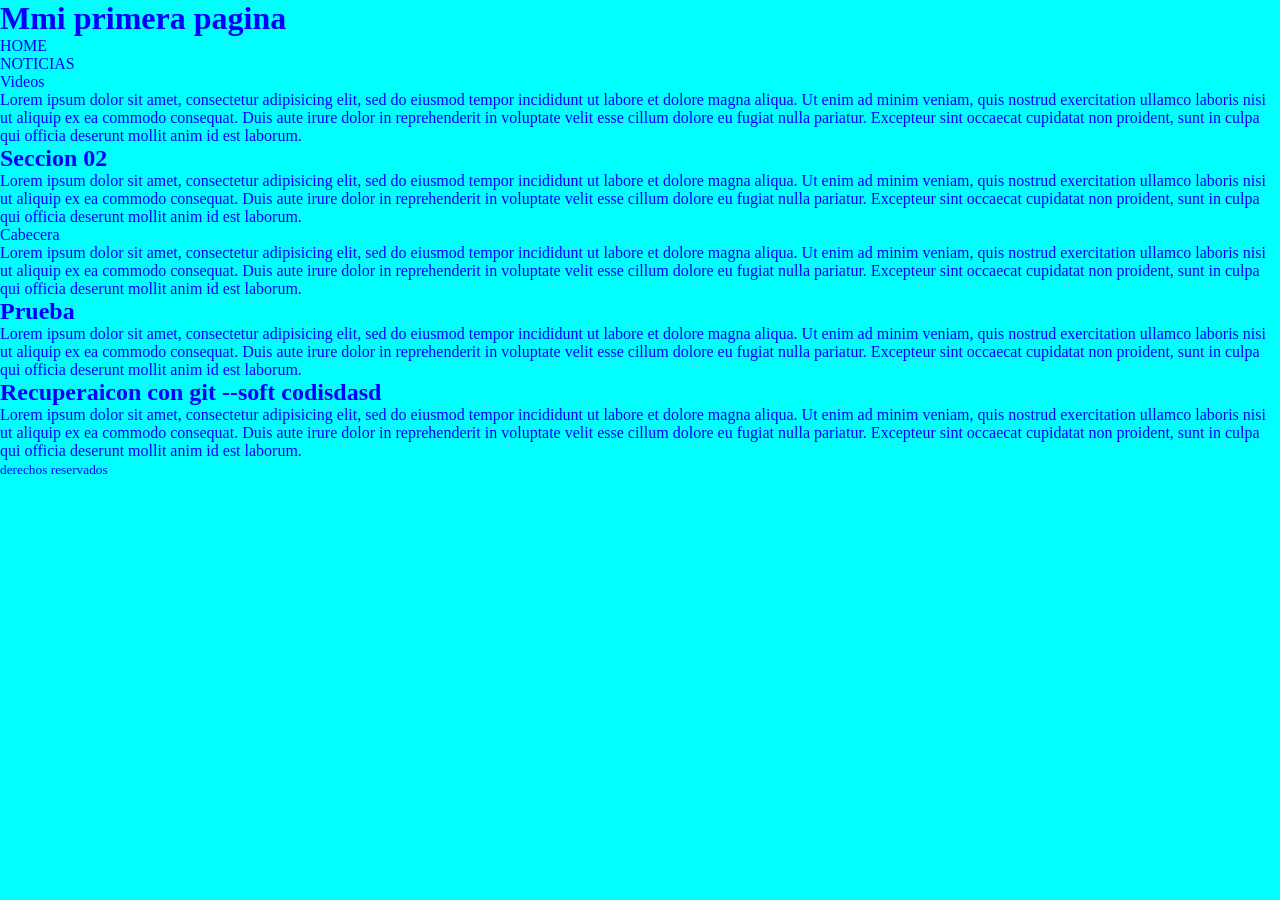
<file: index.html>
<!DOCTYPE html>
<html>
<head>
	<title>Eejemplos de HTML</title>
	<link rel="stylesheet" type="text/css" href="css/style.css">
</head>
<body>
  <head>
  	<h1>Mmi primera pagina</h1>
  </head>
  <nav>
  	<ul>
  		<li>HOME</li>
  		<li>NOTICIAS</li>
  		<li>Videos</li>
  	</ul>
  </nav>
  <section>	

  		Lorem ipsum dolor sit amet, consectetur adipisicing elit, sed do eiusmod
  		tempor incididunt ut labore et dolore magna aliqua. Ut enim ad minim veniam,
  		quis nostrud exercitation ullamco laboris nisi ut aliquip ex ea commodo
  		consequat. Duis aute irure dolor in reprehenderit in voluptate velit esse
  		cillum dolore eu fugiat nulla pariatur. Excepteur sint occaecat cupidatat non
  		proident, sunt in culpa qui officia deserunt mollit anim id est laborum.	
  </section>
  <section>
  	<h2>Seccion 02</h2>
  	<p>Lorem ipsum dolor sit amet, consectetur adipisicing elit, sed do eiusmod
  	tempor incididunt ut labore et dolore magna aliqua. Ut enim ad minim veniam,
  	quis nostrud exercitation ullamco laboris nisi ut aliquip ex ea commodo
  	consequat. Duis aute irure dolor in reprehenderit in voluptate velit esse
  	cillum dolore eu fugiat nulla pariatur. Excepteur sint occaecat cupidatat non
  	proident, sunt in culpa qui officia deserunt mollit anim id est laborum.</p>
  </section>
  <aside>	
  		<head>
  			Cabecera
  		</head>
  </aside>
  <section>
  	Lorem ipsum dolor sit amet, consectetur adipisicing elit, sed do eiusmod
  	tempor incididunt ut labore et dolore magna aliqua. Ut enim ad minim veniam,
  	quis nostrud exercitation ullamco laboris nisi ut aliquip ex ea commodo
  	consequat. Duis aute irure dolor in reprehenderit in voluptate velit esse
  	cillum dolore eu fugiat nulla pariatur. Excepteur sint occaecat cupidatat non
  	proident, sunt in culpa qui officia deserunt mollit anim id est laborum.
  </section>
   <section>
   <h1>Prueba</h1>
  	Lorem ipsum dolor sit amet, consectetur adipisicing elit, sed do eiusmod
  	tempor incididunt ut labore et dolore magna aliqua. Ut enim ad minim veniam,
  	quis nostrud exercitation ullamco laboris nisi ut aliquip ex ea commodo
  	consequat. Duis aute irure dolor in reprehenderit in voluptate velit esse
  	cillum dolore eu fugiat nulla pariatur. Excepteur sint occaecat cupidatat non
  	proident, sunt in culpa qui officia deserunt mollit anim id est laborum.
  </section>
  <section>
  	<h1>Recuperaicon con  git --soft codisdasd</h1>
  </section>

  <aside>
  	<p>Lorem ipsum dolor sit amet, consectetur adipisicing elit, sed do eiusmod
  	tempor incididunt ut labore et dolore magna aliqua. Ut enim ad minim veniam,
  	quis nostrud exercitation ullamco laboris nisi ut aliquip ex ea commodo
  	consequat. Duis aute irure dolor in reprehenderit in voluptate velit esse
  	cillum dolore eu fugiat nulla pariatur. Excepteur sint occaecat cupidatat non
  	proident, sunt in culpa qui officia deserunt mollit anim id est laborum.</p>
  </aside>
  <footer>	
  		<small>	
  				derechos reservados
  		</small>
  </footer>

</body>
</html>
</file>
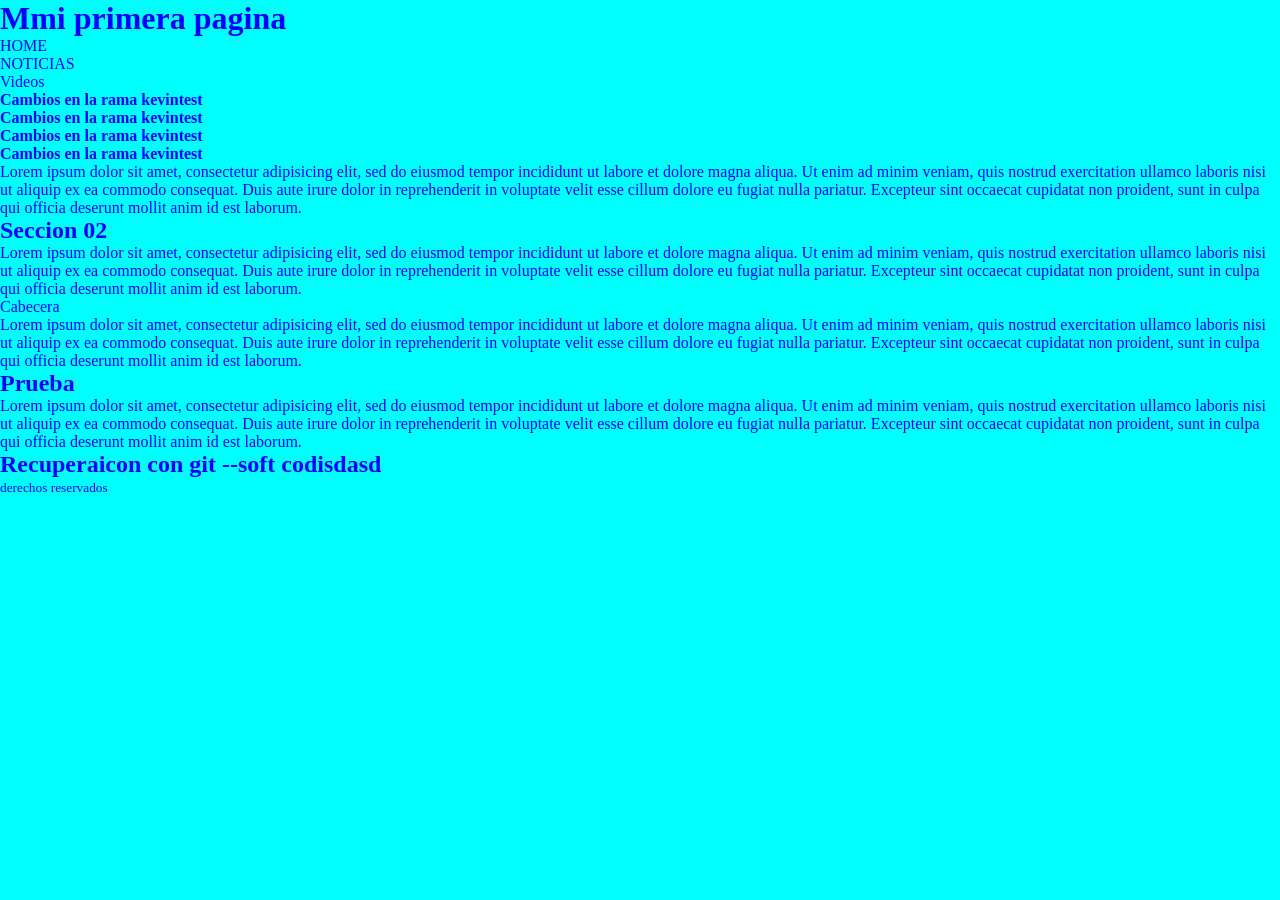
<file: ejemplo03.html>
<!DOCTYPE html>
<html>
<head>
	<title>Eejemplos de HTML</title>
	<link rel="stylesheet" type="text/css" href="css/style.css">
</head>
<body>
  <head>
  	<h1>Mmi primera pagina</h1>
  </head>
  <nav>
  	<ul>
  		<li>HOME</li>
  		<li>NOTICIAS</li>
  		<li>Videos</li>
  	</ul>
  </nav>
  <head><h4>Cambios en la rama kevintest</h4></head>
  <head><h4>Cambios en la rama kevintest</h4></head>
  <head><h4>Cambios en la rama kevintest</h4></head>
  <head><h4>Cambios en la rama kevintest</h4></head>

  <section>	

  		Lorem ipsum dolor sit amet, consectetur adipisicing elit, sed do eiusmod
  		tempor incididunt ut labore et dolore magna aliqua. Ut enim ad minim veniam,
  		quis nostrud exercitation ullamco laboris nisi ut aliquip ex ea commodo
  		consequat. Duis aute irure dolor in reprehenderit in voluptate velit esse
  		cillum dolore eu fugiat nulla pariatur. Excepteur sint occaecat cupidatat non
  		proident, sunt in culpa qui officia deserunt mollit anim id est laborum.	
  </section>
  <section>
  	<h2>Seccion 02</h2>
  	<p>Lorem ipsum dolor sit amet, consectetur adipisicing elit, sed do eiusmod
  	tempor incididunt ut labore et dolore magna aliqua. Ut enim ad minim veniam,
  	quis nostrud exercitation ullamco laboris nisi ut aliquip ex ea commodo
  	consequat. Duis aute irure dolor in reprehenderit in voluptate velit esse
  	cillum dolore eu fugiat nulla pariatur. Excepteur sint occaecat cupidatat non
  	proident, sunt in culpa qui officia deserunt mollit anim id est laborum.</p>
  </section>
  <aside>	
  		<head>
  			Cabecera
  		</head>
  </aside>
  <section>
  	Lorem ipsum dolor sit amet, consectetur adipisicing elit, sed do eiusmod
  	tempor incididunt ut labore et dolore magna aliqua. Ut enim ad minim veniam,
  	quis nostrud exercitation ullamco laboris nisi ut aliquip ex ea commodo
  	consequat. Duis aute irure dolor in reprehenderit in voluptate velit esse
  	cillum dolore eu fugiat nulla pariatur. Excepteur sint occaecat cupidatat non
  	proident, sunt in culpa qui officia deserunt mollit anim id est laborum.
  </section>
   <section>
   <h1>Prueba</h1>
  	Lorem ipsum dolor sit amet, consectetur adipisicing elit, sed do eiusmod
  	tempor incididunt ut labore et dolore magna aliqua. Ut enim ad minim veniam,
  	quis nostrud exercitation ullamco laboris nisi ut aliquip ex ea commodo
  	consequat. Duis aute irure dolor in reprehenderit in voluptate velit esse
  	cillum dolore eu fugiat nulla pariatur. Excepteur sint occaecat cupidatat non
  	proident, sunt in culpa qui officia deserunt mollit anim id est laborum.
  </section>
  <section>
  	<h1>Recuperaicon con  git --soft codisdasd</h1>
  </section>

  <footer>	
  		<small>	
  				derechos reservados
  		</small>
  </footer>

</body>
</html>
</file>
<file: css/style.css>
*{
	padding: 0px;
	margin: 0px;
}
head{

}
title{

}
body{
	background-color: cyan;
	color: blue;
}

footer{

}
</file>
